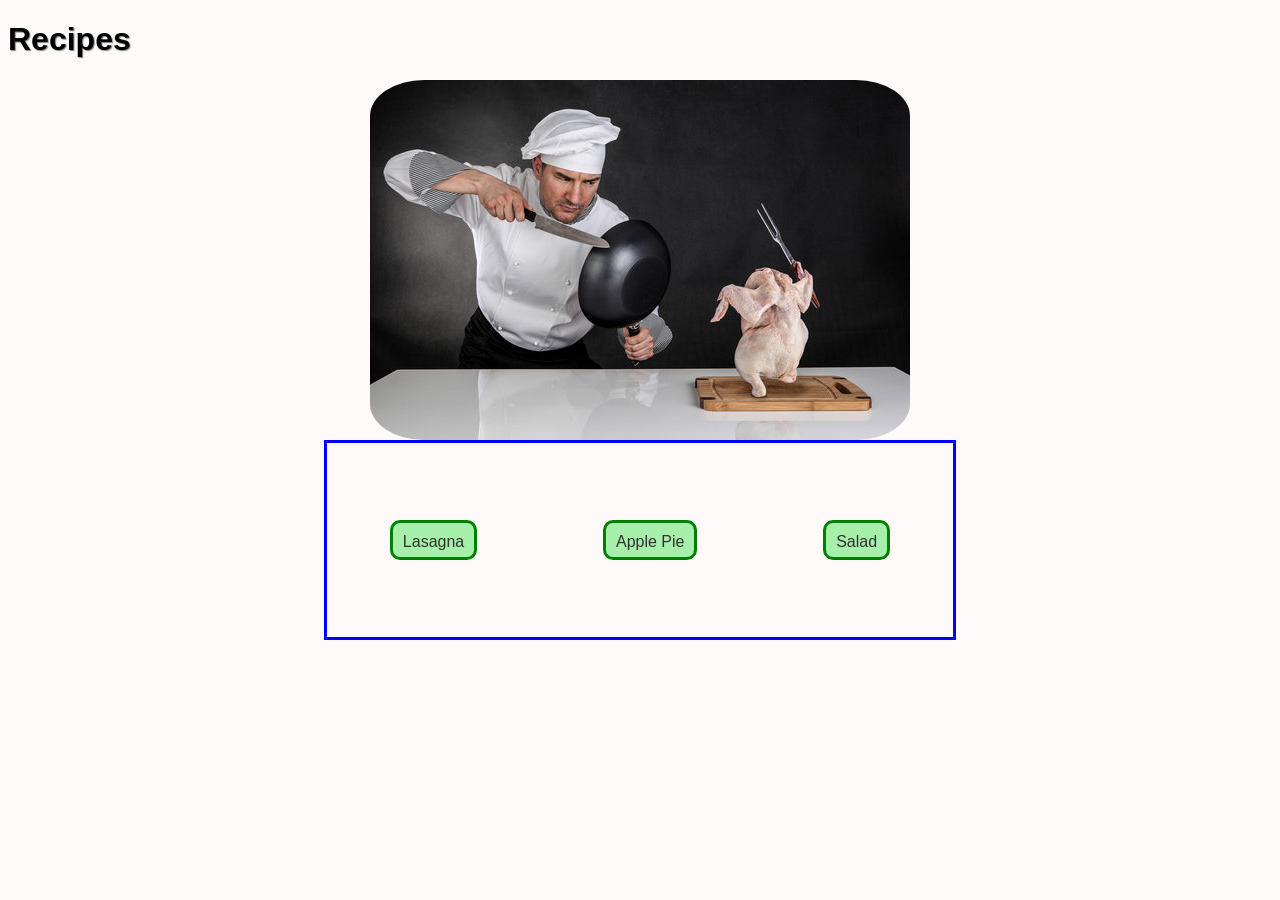
<file: index.html>
<!DOCTYPE html>
<html lang="en">
<head>
    <meta charset="UTF-8">
    <meta name="viewport" content="width=device-width, initial-scale=1.0">
    <title>My Recipe Website</title>
    <link rel="stylesheet" href="styles.css">
</head>
<body>
    <h1>Recipes</h1>
    <img id="home" src="./recipes/recipe_images/home.png" alt="A chef fighting with a raw chicken" width="540" height="360">
    <div class="recipe-card-container">
        <a class="recipe-card lasagna" href="recipes/lasagna.html">Lasagna</a>
        <a class="recipe-card apple-pie" href="recipes/apple_pie.html">Apple Pie</a>
        <a class="recipe-card salad" href="recipes/salad.html">Salad</a>
    </div>
</body>
</html>
</file>
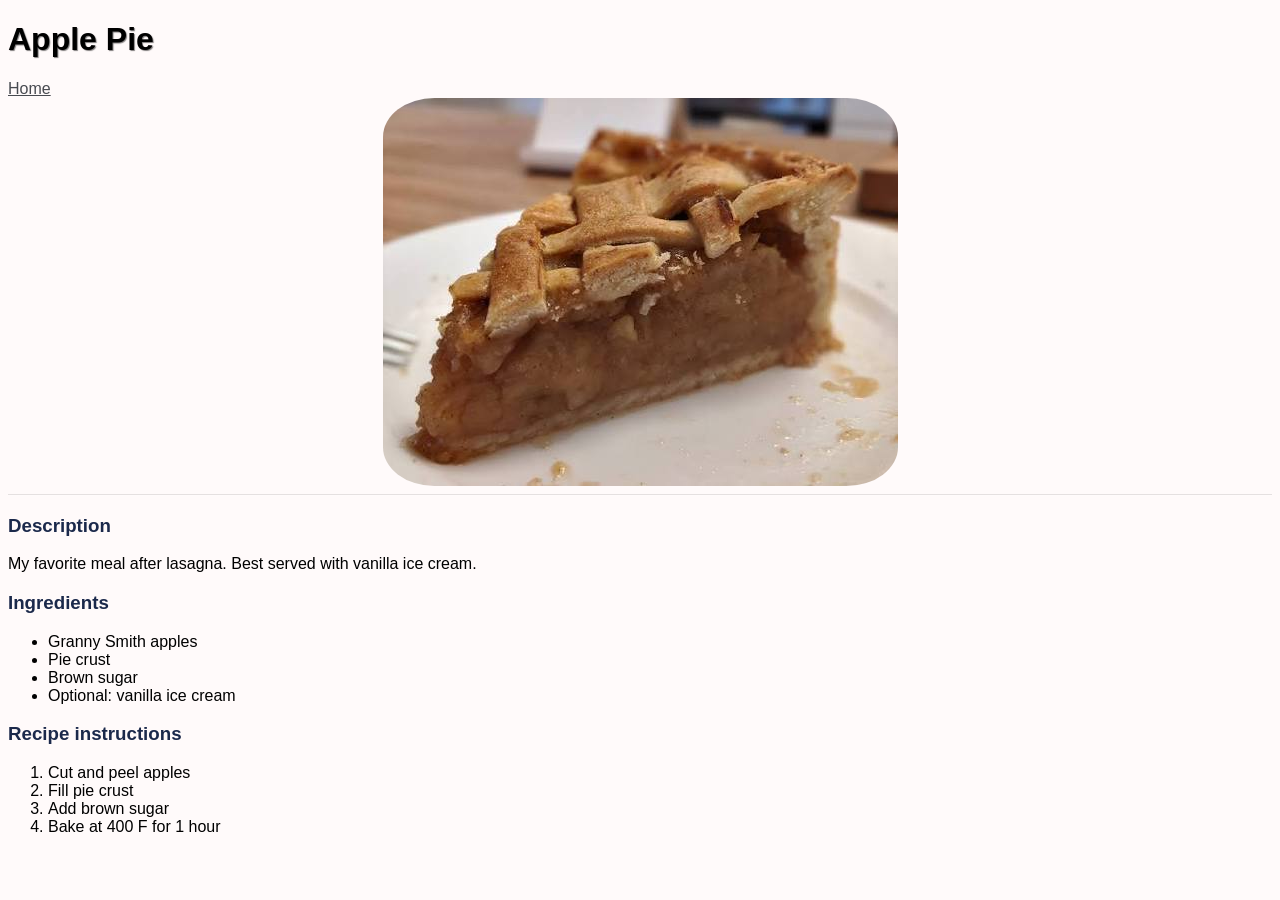
<file: recipes/apple_pie.html>
<!DOCTYPE html>
<html lang="en">
<head>
    <meta charset="UTF-8">
    <meta name="viewport" content="width=device-width, initial-scale=1.0">
    <title>Apple Pie</title>
    <link rel="stylesheet" href="../styles.css">
</head>
<body>
    <h1>Apple Pie</h1>
    <a href="../index.html">Home</a>
    <img src="./recipe_images/apple-pie.png" alt="Apple pie" width="515" height="388">
    <hr>
    <h3>Description</h3>
    <p>My favorite meal after lasagna. Best served with vanilla ice cream.</p>
    <h3>Ingredients</h3>
    <ul>
        <li>Granny Smith apples</li>
        <li>Pie crust</li>
        <li>Brown sugar</li>
        <li>Optional: vanilla ice cream</li>
    </ul>
    <h3>Recipe instructions</h3>
    <ol>
        <li>Cut and peel apples</li>
        <li>Fill pie crust</li>
        <li>Add brown sugar</li>
        <li>Bake at 400 F for 1 hour</li>
    </ol>
</body>
</html>
</file>
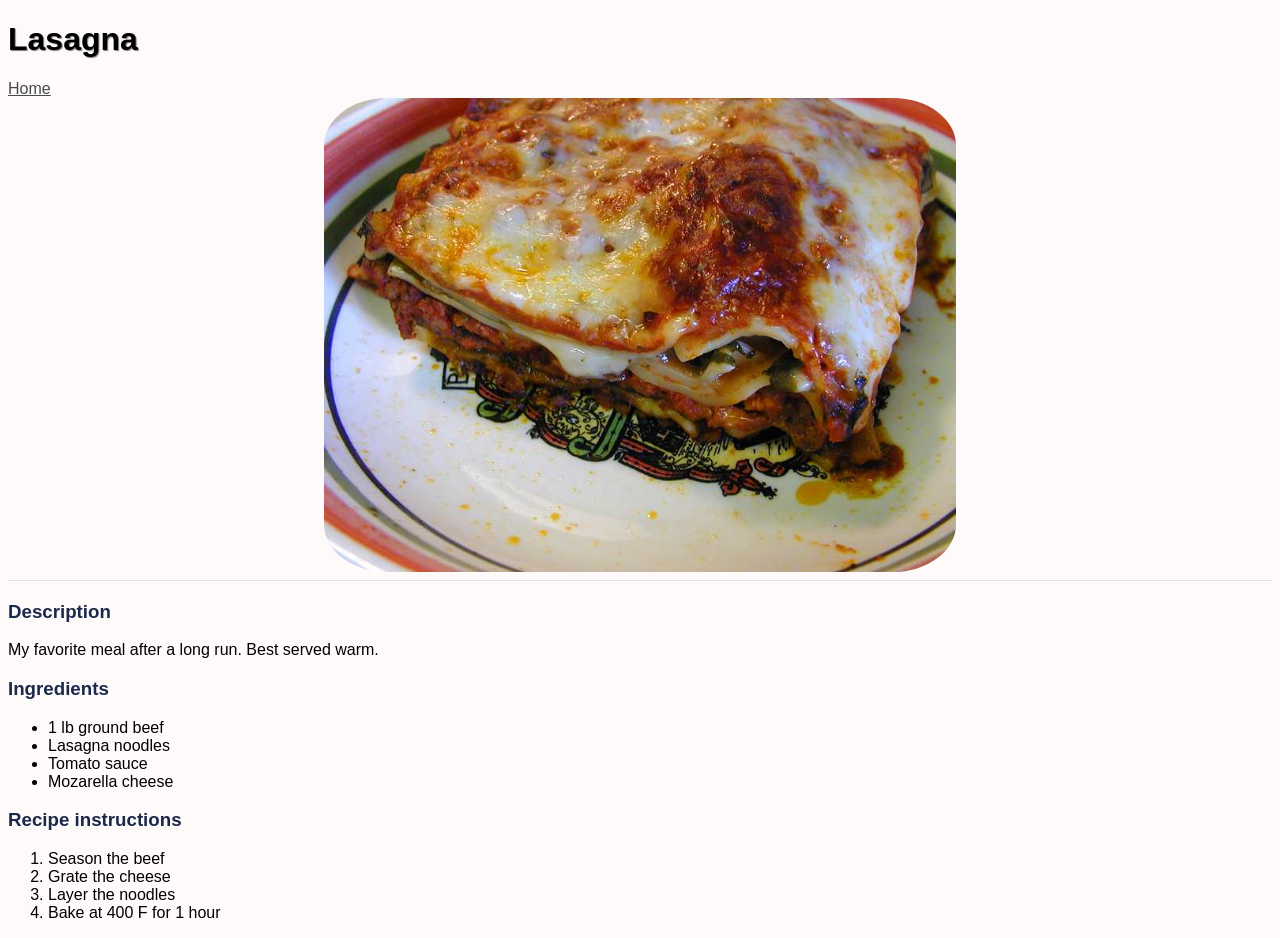
<file: recipes/lasagna.html>
<!DOCTYPE html>
<html lang="en">
<head>
    <meta charset="UTF-8">
    <meta name="viewport" content="width=device-width, initial-scale=1.0">
    <title>Lasagna</title>
    <link rel="stylesheet" href="../styles.css">
</head>
<body>
    <h1>Lasagna</h1>
    <a href="../index.html">Home</a>
    <img src="./recipe_images/lasagna.png" alt="Lasagna" width="800" height="600">
    <hr>
    <h3>Description</h3>
    <p>My favorite meal after a long run. Best served warm.</p>
    <h3>Ingredients</h3>
    <ul>
        <li>1 lb ground beef</li>
        <li>Lasagna noodles</li>
        <li>Tomato sauce</li>
        <li>Mozarella cheese</li>
    </ul>
    <h3>Recipe instructions</h3>
    <ol>
        <li>Season the beef</li>
        <li>Grate the cheese</li>
        <li>Layer the noodles</li>
        <li>Bake at 400 F for 1 hour</li>
    </ol>
</body>
</html>
</file>
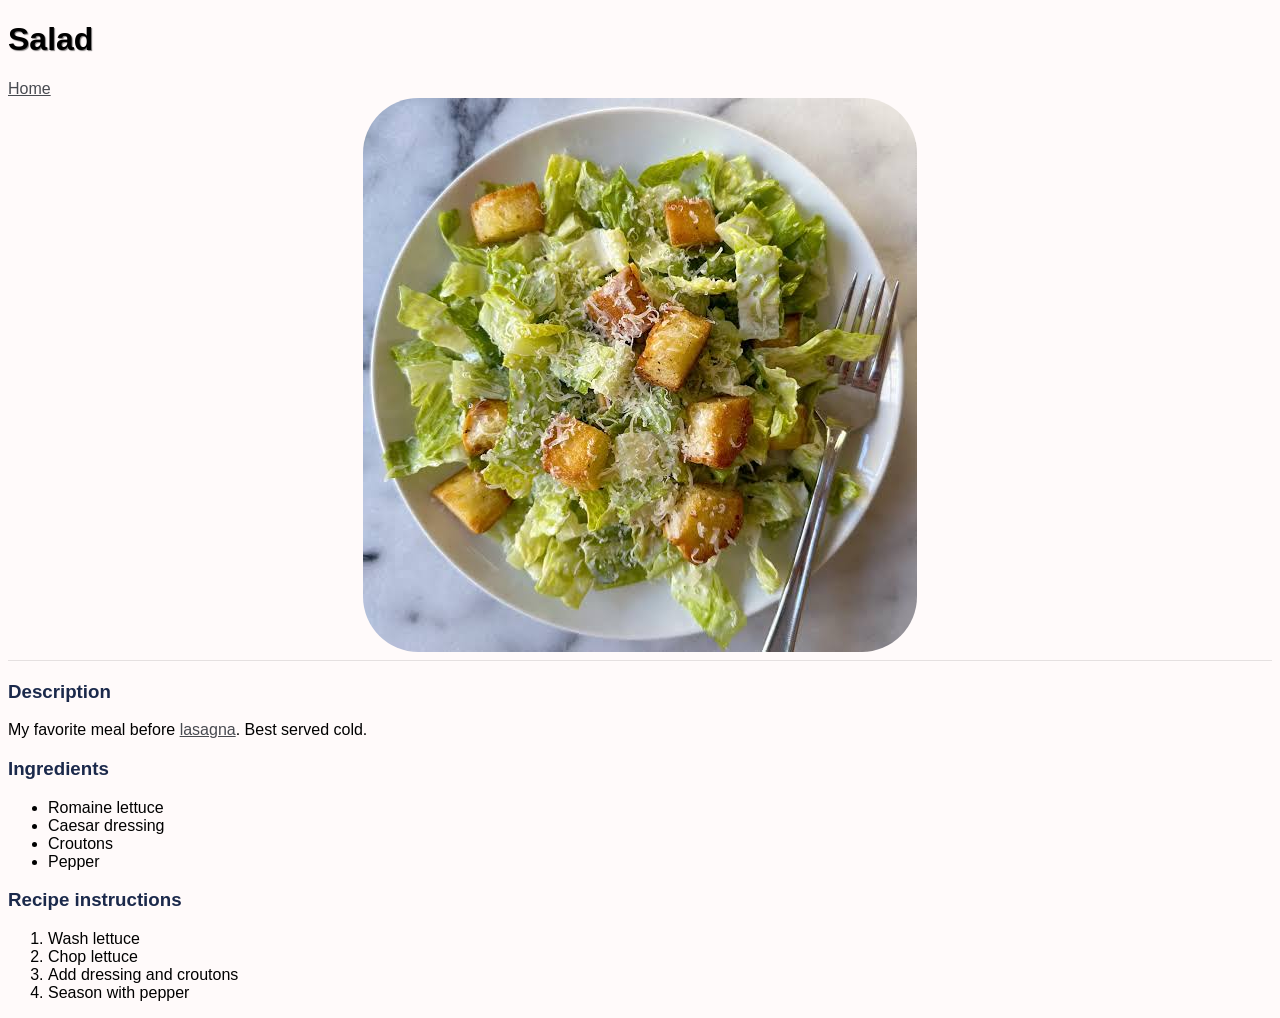
<file: recipes/salad.html>
<!DOCTYPE html>
<html lang="en">
<head>
    <meta charset="UTF-8">
    <meta name="viewport" content="width=device-width, initial-scale=1.0">
    <title>Salad</title>
    <link rel="stylesheet" href="../styles.css">
</head>
<body>
    <h1>Salad</h1>
    <a href="../index.html">Home</a>
    <img src="./recipe_images/salad.png" alt="Caesar salad" width="554" height="554">
    <hr>
    <h3>Description</h3>
    <p>My favorite meal before <a href="lasagna.html">lasagna</a>. Best served cold.</p>
    <h3>Ingredients</h3>
    <ul>
        <li>Romaine lettuce</li>
        <li>Caesar dressing</li>
        <li>Croutons</li>
        <li>Pepper</li>
    </ul>
    <h3>Recipe instructions</h3>
    <ol>
        <li>Wash lettuce</li>
        <li>Chop lettuce</li>
        <li>Add dressing and croutons</li>
        <li>Season with pepper</li>
    </ol>
</body>
</html>
</file>
<file: styles.css>
* {
  box-sizing: border-box;
}

body {
  font-family: Arial, Helvetica, sans-serif;
  background-color: #FFFAFA;
}

h1 {
  text-shadow: 1px 1px 1px rgba(0, 0, 0, 0.5);
}

h3 {
  color: #1b294b;
}

a {
  color: #484a50;
}

img#home {
  display: block;
  height: auto;   
  margin: auto;
}

img {
  display: block;  
  max-width: 50%; 
  height: auto;    
  margin-left: auto;
  margin-right: auto;
  border-radius: 10%;
}

/* Pertains to recipe page styles */

hr {
    border: 0;
    height: 0;
    border-top: 1px solid rgba(0, 0, 0, 0.1);
    border-bottom: 1px solid rgba(255, 255, 255, 0.3);
}

.recipe-card-container {
  display: flex;
  width: 50%;
  height:200px;
  border: blue, solid;
  margin: auto;
  flex-wrap: wrap;
  align-items: center;
  justify-content: space-around;
}

.recipe-card {
  background-color:rgb(167, 240, 171);
  border: green solid;
  margin: 10px;
  padding: 10px;
  align-content: center;
  height: 40px;
  border-radius: 10px;
  text-decoration: none;
  color: rgb(51, 47, 47);
}

.recipe-card:hover {
  background-color:rgb(81, 117, 117);
}

.recipe-card:active {
  background-color:rgb(36, 51, 51);
}
</file>
